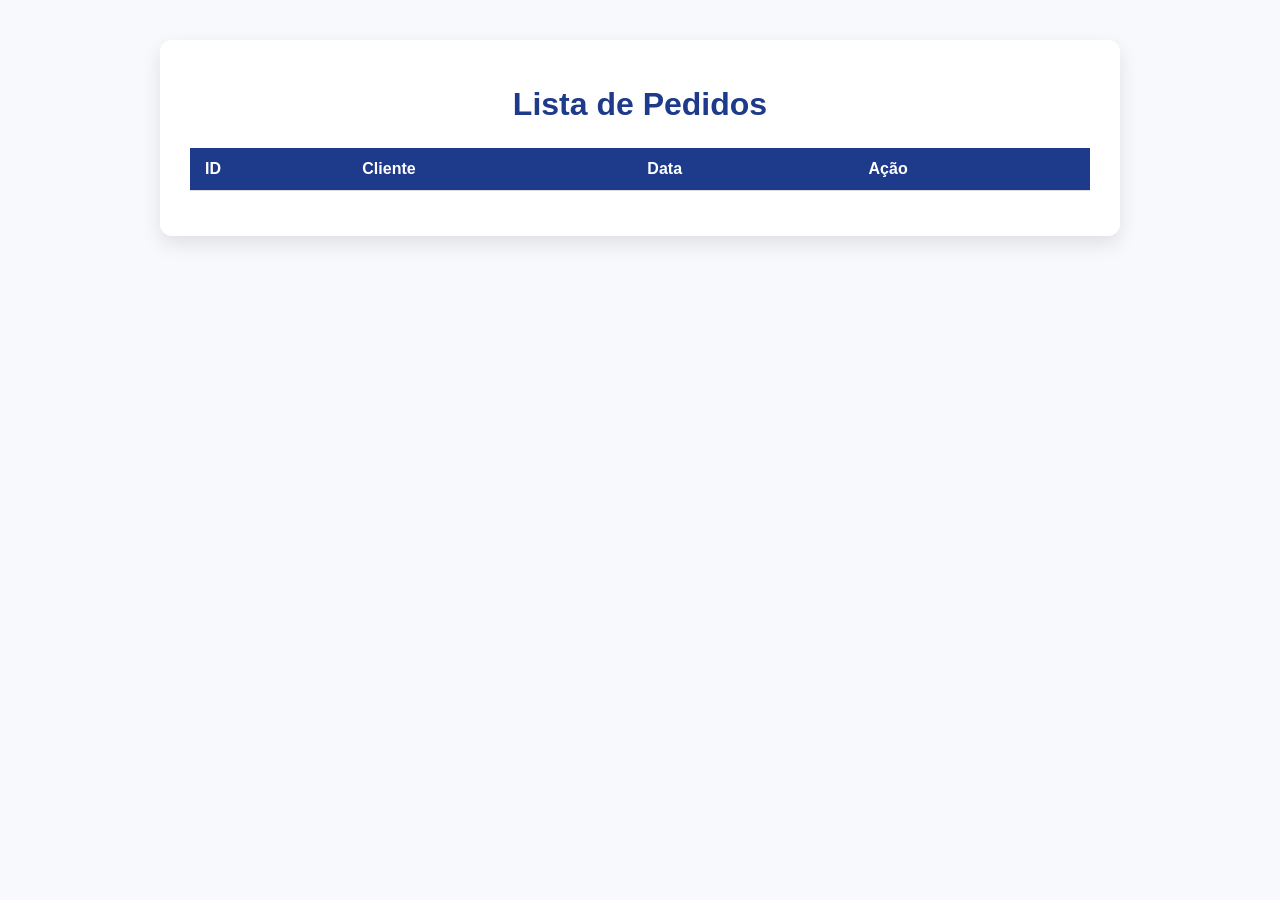
<file: index.html>
<!DOCTYPE html>
<html lang="pt-BR">
<head>
    <meta charset="UTF-8">
    <title>Pedidos Lift</title>
    <link rel="stylesheet" href="style.css">
</head>
<body>
    <div class="container">
        <h1>Lista de Pedidos</h1>
        <table id="tabelaPedidos">
            <thead>
                <tr>
                    <th>ID</th>
                    <th>Cliente</th>
                    <th>Data</th>
                    <th>Ação</th>
                </tr>
            </thead>
            <tbody></tbody>
        </table>
    </div>
    <script src="script.js"></script>
</body>
</html>
</file>
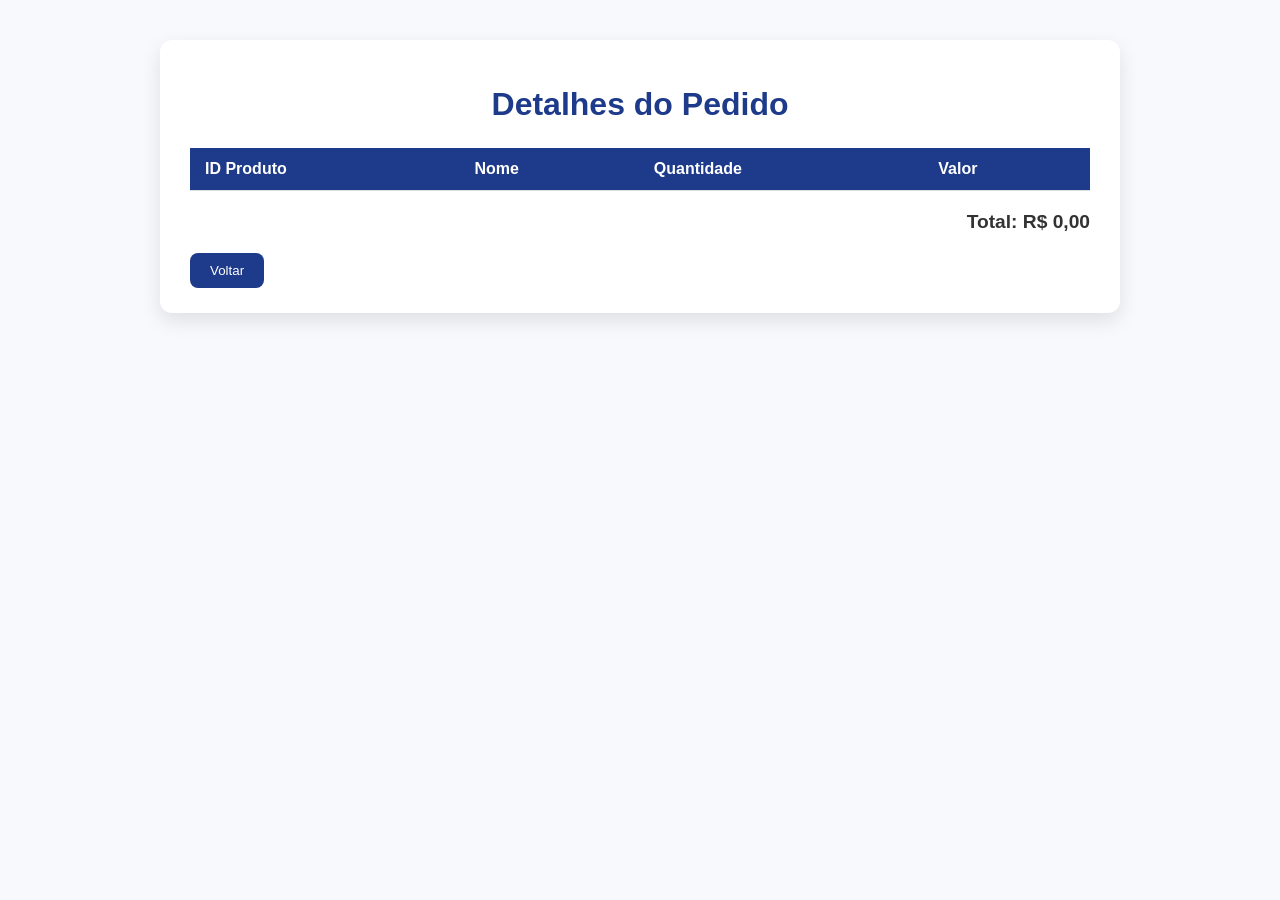
<file: pedido.html>
<!DOCTYPE html>
<html lang="pt-BR">
<head>
    <meta charset="UTF-8">
    <title>Detalhes do Pedido</title>
    <link rel="stylesheet" href="style.css">
</head>
<body>
    <div class="container">
        <h1>Detalhes do Pedido</h1>

        <div id="cliente" class="cliente-info"></div>

        <table id="itens">
            <thead>
                <tr>
                    <th>ID Produto</th>
                    <th>Nome</th>
                    <th>Quantidade</th>
                    <th>Valor</th>
                </tr>
            </thead>
            <tbody></tbody>
        </table>

        <p id="total" class="total">Total: R$ 0,00</p>

        <button onclick="window.history.back()" class="btn-voltar">Voltar</button>
    </div>
    <script src="script.js"></script>
</body>
</html>
</file>
<file: style.css>
body {
    font-family: 'Segoe UI', Tahoma, Geneva, Verdana, sans-serif;
    background-color: #f7f9fc;
    color: #333;
    margin: 0;
    padding: 0;
}

.container {
    width: 90%;
    max-width: 900px;
    margin: 40px auto;
    background-color: #fff;
    padding: 25px 30px;
    border-radius: 12px;
    box-shadow: 0 8px 20px rgba(0,0,0,0.1);
}

h1 {
    text-align: center;
    margin-bottom: 25px;
    color: #1e3a8a;
}

table {
    width: 100%;
    border-collapse: collapse;
    margin-bottom: 20px;
}

thead {
    background-color: #1e3a8a;
    color: #fff;
}

th, td {
    padding: 12px 15px;
    text-align: left;
    border-bottom: 1px solid #ddd;
}

tr:hover {
    background-color: #f1f5f9;
    cursor: pointer;
}

.total {
    font-size: 1.2rem;
    font-weight: bold;
    text-align: right;
}

.btn-voltar {
    display: inline-block;
    padding: 10px 20px;
    background-color: #1e3a8a;
    color: #fff;
    border: none;
    border-radius: 8px;
    cursor: pointer;
    transition: background-color 0.3s ease;
}

.btn-voltar:hover {
    background-color: #3749b0;
}

.cliente-info {
    margin-bottom: 20px;
    font-size: 1rem;
}
</file>
